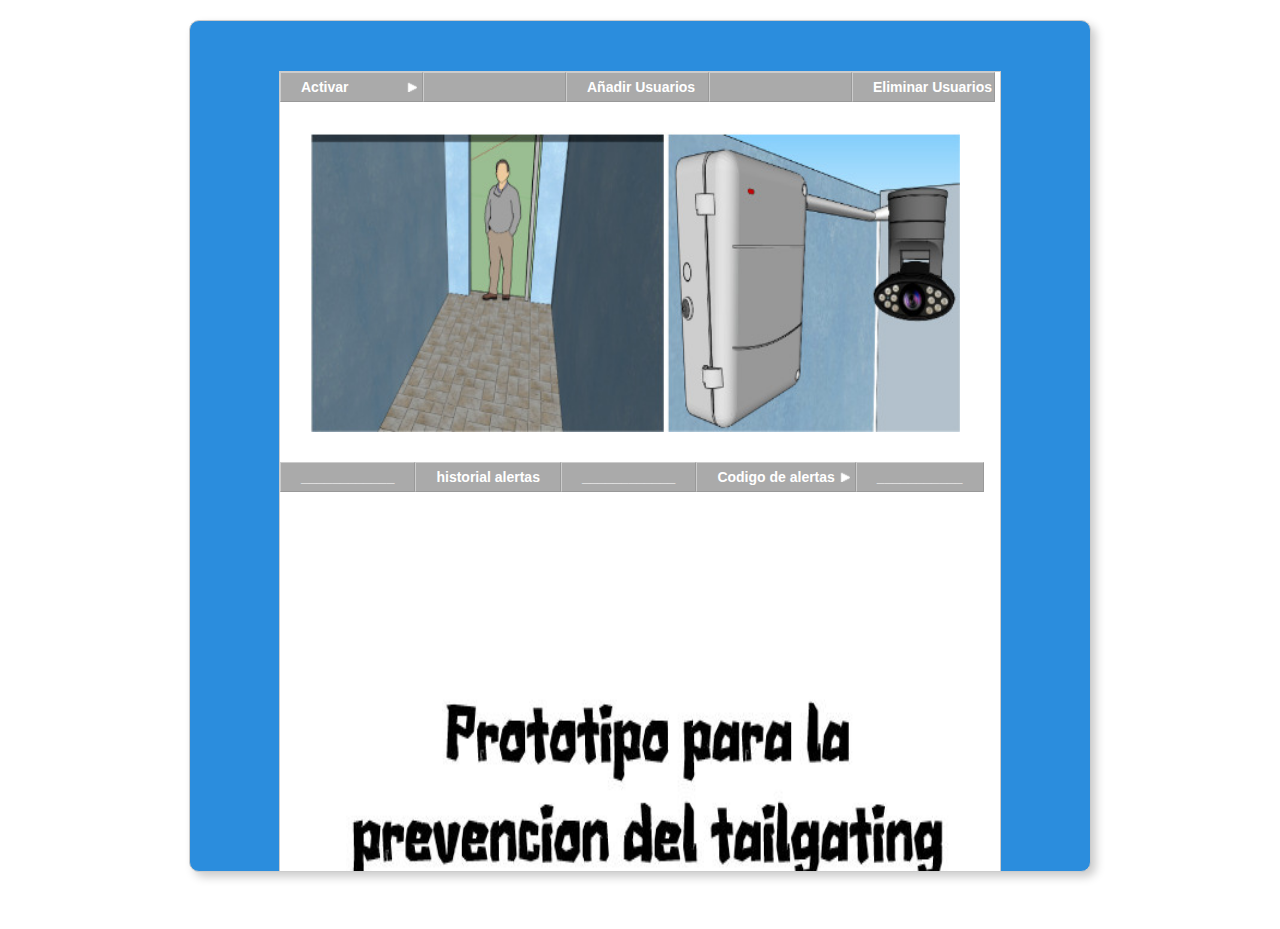
<file: demo/index.html>
<!DOCTYPE html PUBLIC "-//W3C//DTD XHTML 1.0 Transitional//EN" "http://www.w3.org/TR/xhtml1/DTD/xhtml1-transitional.dtd">
<html xmlns="http://www.w3.org/1999/xhtml">

<head>
	<title>Proyecto prevencion tailgating</title> 
    
    


          <!-- Meta tags -->
	<meta http-equiv="Content-Type" content="text/html; charset=utf-8" />
	<meta http-equiv="Content-Style-Type" content="text/css" />  <!-- w3c recomends this meta tag  -->
	<meta http-equiv="Content-Script-Type" content="text/javascript" />  <!-- w3c recomends this meta tag  -->
	<meta name="keywords" content="" />
	<meta name="description" content="" />
	<meta name="copyright" content="" />
	<meta name="author" content="" />
	<meta name="rating" content="general" />
	<meta name="robots" content="all" />
        <!-- Stylesheets -->
	<link rel="stylesheet" href="css/style.css" type="text/css" media="screen, projection" />
	    
    <style> 
    
    #banner {
    background-color: #c00; /* Cambiar a un rojo menos intenso */
    width: 550px;
    height: 300px;
    position: absolute;
    left: 50%; /* Centrar horizontalmente */
    top: 50%; /* Centrar verticalmente */
    transform: translate(-50%, -80%); /* Centrar tanto horizontal como verticalmente */
    font-size: 36px;
    text-align: center;
    padding: 3px 10px;
    border: rgb(13, 13, 14) 5px double;
    border-top-left-radius: 20px;
    border-bottom-right-radius: 20px;
    visibility: hidden;
    } 

    table {
      
    border-collapse: collapse;
    font-size: 28px;
    visibility: hidden;
    text-align: center;
    margin:0 auto;
    
    }
 
    table,th,td {
    border: 1px solid black;
    text-align: center;
    padding: 5px;
    }
 
    th {
    padding: 5px;
    color: #f00;
    } 

    td {

      font-size: 20px;    
    }
    
    </style>
    
    
    
    <!-- Javascripts -->
    <script language="javascript" type="text/javascript" src="js/jquery.js"></script>
    <script language="javascript" type="text/javascript" src="js/nav2.2.js"></script>
    <script language="javascript" type="text/javascript">

    		$(document).ready(function(){
               
                 
               $(".u4").hide();

				$("#JqueryMenu").navPlugin({
                    'itemWidth': 143,
					'itemHeight': 30,
					'navEffect': 'fade',
					'speed': 500

                    });
				$("#JqueryMenu2").navPlugin({
					'itemWidth': 'auto',
					'itemHeight': 30,
					'navEffect': 'fade',
					'speed': 500
				}); 
                
                 fetch('https://jsonplaceholder.typicode.com/users')
                 .then(response => response.json())
                 .then(data => mostrarData(data) ); 
   
                 const mostrarData =(data ) =>{ 
                 console.log(data) ;
                 console.log(data[0].id);
                   
                 alerta = parseInt(data[0].id);    
                 if (alerta == 1) {
                    $("#banner").css('visibility', 'visible');
                    $("#tablaA").css('visibility', 'visible'); 
                    $("#empleado").html(data[0].name);
                    $("#cedula").html(data[0].phone);
                    $("#alerta").html(data[0].id);
                    $("#empleado2").html(data[1].name);
                    $("#cedula2").html(data[1].phone);
                    $("#alerta2").html(data[1].id);
                    $("#empleado3").html(data[2].name);
                    $("#cedula3").html(data[2].phone);
                    $("#alerta3").html(data[2].id);
                 document.getElementById("cerrar").addEventListener("click",cerrar_banner,false);
                 
                 function cerrar_banner(){
                 $("#banner").remove();
                 } 
                } // cierre del if alertas
                 
                $("#historialAlertas").click(function() {
                 
                 var r=1 
                 $(".u4").show();
                
                 for (r=1;r<11;r++) {
                  
                    $("#empleado"+r).html(data[r].name);  
                    $("#cedula"+r).html(data[r].phone); 
                    $("#alerta"+r).html(data[r].id);
                 } // cierre del FOR
                }); // cierre de la funcion anonima de click en historial alertas

                 
                $("#salir").click(function() {  
                    window.close();
                    });  // cierre de la funcion anonima de click en salir

                 } // cierre de la funcion mostrardata

			});
    </script>

</head>

<body> 

    <div id="banner">
      <p>  Alerta en la esclusa peatonal </p>
      <br>
      <br>
     <p id="cerrar">Cerrar</p>     
    </div>

      <div id="wrap">
      <div class="content">

      	   <div id="dropdown">

                <ul id="JqueryMenu">
                    <li><a href="#">Activar</a>
                        <ul>
                            <li><a href="#"> tomar foto </a></li>
                            <li><a href="#"> Detener </a></li>
                            <li id="salir"><a>  Salir </a></li>
                                   
                        </ul></li>
                    <li><a href="#"></a></li>
                    <li id="formularioIn"><a href="formulario_ingreso.html">Añadir Usuarios</a></li>
                    <li><a href="#"></a></li>
                    <li><a href="formulario_eliminar.html">Eliminar Usuarios</a></li>
                    
                </ul>

           </div>  <!-- final menu 1--> 


           <div class=" fotos" > 

            <img src="fotoesclusa.jpeg" height="300px" width="600px" id="imagen1"  >
            

           </div>
           

           
           <div class="dropdown" style="clear:both;margin-top:1px">

                <ul id="JqueryMenu2">
                   
                    <li><a href="#">____________</a>
                    <li id="historialAlertas"><a>historial alertas</a> 
                    <li><a href="#">____________</a>
                    <li><a href="#">Codigo de alertas</a>
                        <ul>
                            <li><a href="#"> 0) ingreso sin ninguna alerta </a></li>
                            <li><a href="#"> 1) presencia de 2 personas en la esclusa </a></li>
                            <li><a href="#"> 2) mas de un ingreso al dia </a></li>
                            <li><a href="#"> 3) mucho tiempo en la esclusa </a></li>
                            <li><a href="#"> 4) ingreso en horario no asignado </a></li>
                                   
                        </ul></li>
                    <li><a href="#">___________</a>
                    
                    
                </ul>

                 <div> 

                    <table id="tablaA">
                        <thead>
                            <tr>
                                <th>Empleado</th>
                                <th>Cedula</th>
                                <th>alerta</th>
                                <th>fecha</th> 
                                <th>Hora</th>
                                
                            </tr>
                        </thead>
                        <tbody>
                            <tr>
                                <td id="empleado1">Carlos peña</td>
                                <td id="cedula1">1021456789</td>
                                <td id="alerta1">3</td>
                                <td id="fecha1">8-10-22</td>
                                <td id="hora1">4:10pm</td>
                            </tr>
                            <tr>
                                <td id="empleado2">Carlos peña</td>
                                <td id="cedula2">1021456789</td>
                                <td id="alerta2">3</td>
                                <td id="fecha2">8-10-22</td>
                                <td id="hora2">4:10pm</td>
                            </tr>
                            <tr class="u4">
                                <td id="empleado3">Carlos peña</td>
                                <td id="cedula3">1021456789</td>
                                <td id="alerta3">3</td>
                                <td id="fecha3">8-10-22</td>
                                <td id="hora3">4:10pm</td>
                            </tr>
                            <tr class="u4" >
                                <td id="empleado4"></td>
                                <td id="cedula4"></td>
                                <td id="alerta4"></td>
                                <td id="fecha4"></td>
                                <td id="hora4"></td>
                            </tr>
                            <tr class="u4">
                                <td id="empleado5"></td>
                                <td id="cedula5"></td>
                                <td id="alerta5"></td>
                                <td id="fecha5"></td>
                                <td id="hora5"></td>
                            </tr>
                            <tr class="u4">
                                <td id="empleado6"></td>
                                <td id="cedula6"></td>
                                <td id="alerta6"></td>
                                <td id="fecha6"></td>
                                <td id="hora6"></td>
                            </tr>
                            <tr class="u4">
                                <td id="empleado7"></td>
                                <td id="cedula7"></td>
                                <td id="alerta7"></td>
                                <td id="fecha7"></td>
                                <td id="hora7"></td>
                            </tr>
                            <tr class="u4">
                                <td id="empleado8"></td>
                                <td id="cedula8"></td>
                                <td id="alerta8"></td>
                                <td id="fecha8"></td>
                                <td id="hora8"></td>
                            </tr>
                            <tr class="u4">
                                <td id="empleado9"></td>
                                <td id="cedula9"></td>
                                <td id="alerta9"></td>
                                <td id="fecha9"></td>
                                <td id="hora9"></td>
                            </tr>
                            <tr class="u4">
                                <td id="empleado10"></td>
                                <td id="cedula10"></td>
                                <td id="alerta10"></td>
                                <td id="fecha10"></td>
                                <td id="hora10"></td>
                            </tr>

                        </tbody>
                        
                    </table>
                    <img src="titulo.JPG" height="300px" width="600px" id="imagen2"  >
                 </div>
                <!-- <img src="titulo.JPG" height="300px" width="600px" id="imagen2"  > -->
           </div>  <!-- final menu 2 -->  

      </div>  <!-- imagen alerta  -->  
      
     

      </div>  <!-- cierre de imagen alerta-->  
      </div>  <!-- end of content -->
      </div>  <!-- end of wrap div -->
      
</body>
</html>
</file>
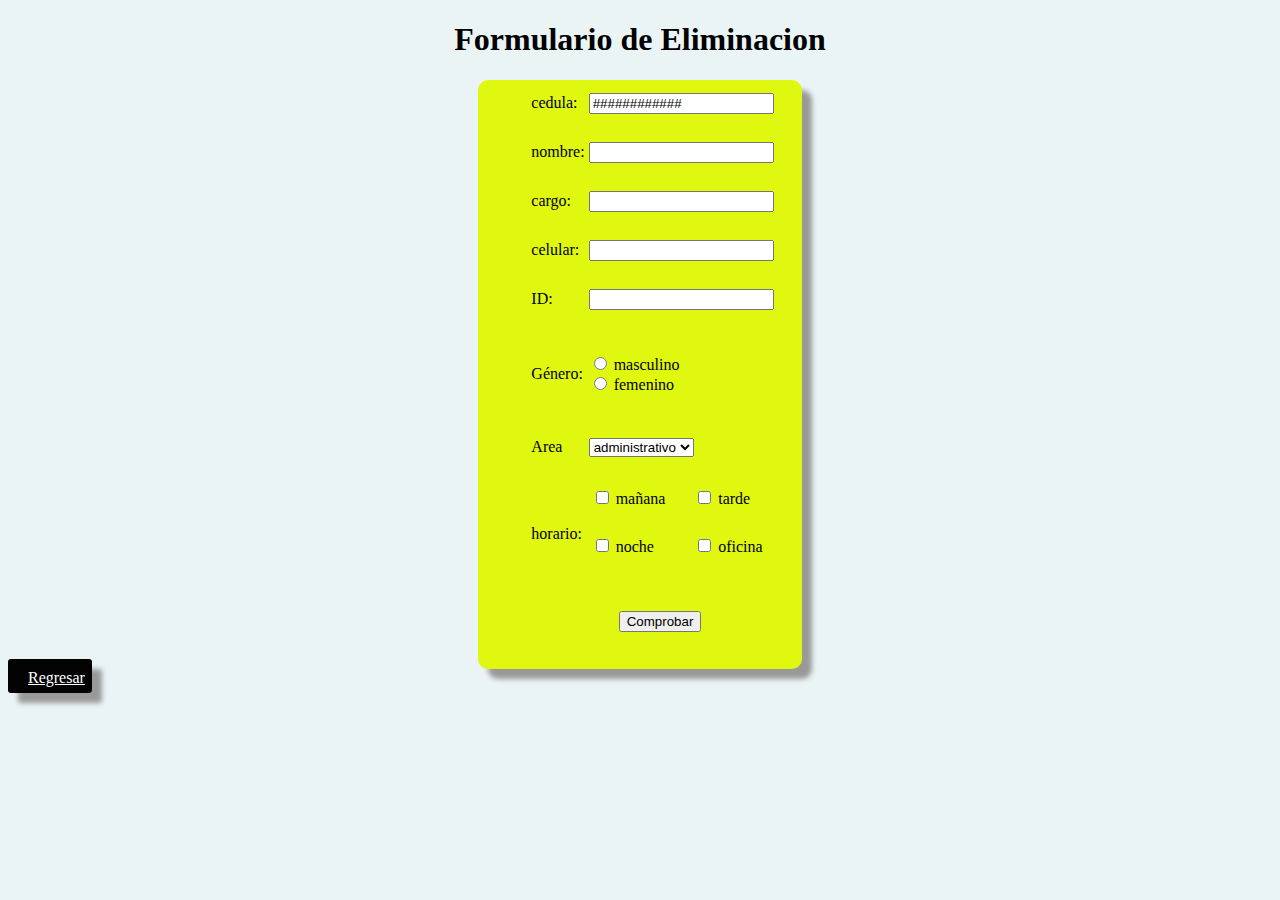
<file: demo/formulario_eliminar.html>
<!doctype html>
<html>
<head>
<meta charset="utf-8">
<title>Formulario Eliminacion</title>
<style>

body{
	background-color:rgb(234, 244, 245);
}

#principal{
	
	padding:10px 10px 10px 50px;
	background-color:rgb(224, 247, 16);	
	box-shadow: 10px 10px 5px 0px #999999;
	border-radius: 10px;
}

td{
	padding-bottom:25px;
}
h1{
	text-align:center;
}


a {

  text-align:center;
  color: #fff;
  font-size: medium;
  left: 5px;
  padding:10px 7px 7px 20px;
	background-color:rgb(3, 3, 3);	
	box-shadow: 10px 10px 5px 0px #999999;
	border-radius: 3px;
  
}

</style>
<script src="jquery-3.6.0.min.js"></script>

<script>

	$(document).ready(function() {
		
	});
</script>
</head>

<body>
<h1>Formulario de Eliminacion</h1>


<div id="contenedor">
<form id="form_datos">
  <table width="20%" border="0" align="center" id="principal">
    <tr>
      <td>cedula:</td>
      <td><label for="nombre"></label>
        <input type="text" name="cedula" id="cedula" value="############"></td>
    </tr>
    <tr>
      <td>nombre:</td>
      <td><input type="text" name="nombre" id="nombre"></td>
    </tr>
    <tr>
      <td>cargo:</td>
      <td><input type="text" name="Cargo" id="cargo"></td>
    </tr>
    <tr>
      <td>celular:</td>
      <td><input type="text" name="Celular" id="celular"></td>
    </tr>
    <tr>
      <td>ID:</td>
      <td><input type="text" name="ID" id="ID"></td>
    </tr>
    <tr>
      <td>Género:</td>
      <td><p>
        <label>
          <input type="radio" name="genero" value="Masculino" id="masculino">
          masculino</label>
        <br>
        <label>
          <input type="radio" name="genero" value="Femenino" id="femenino">
          femenino</label>
        <br>
      </p></td>
    </tr>
    <tr>
      <td><Area></Area>Area</td>
      <td><label for="Area"></label>
        <select name="Area" id="Area">
          <option>administrativo</option>
          <option>comercial</option>
          <option>Contabilidad</option>
          <option>recursosH</option>
          <option>Opeario</option>
          <option>Otro</option>
        </select></td>
    </tr>
    <tr>
      <td>horario:</td>
      <td><table width="200">
        <tr>
          <td><label>
            <input type="checkbox" name="mañana" value="mañana" id="mañana">
            mañana</label></td>
          <td><label>
            <input type="checkbox" name="tarde" value="tarde" id="tarde">
            tarde</label></td>
        </tr>
        <tr>
          <td><label>
            <input type="checkbox" name="noche" value="noche" id="noche">
            noche</label></td>
          <td><label>
            <input type="checkbox" name="oficina" value="oficina" id="oficina">
            oficina</label></td>
        </tr>
        
       
      </table></td>
    </tr>
    <tr>
    <td colspan="2" align="center"><input type="button" value="Comprobar" id="comprobar"></td>

    
   
    </tr>
  </table>
  </form>
</div>
<a href="index.html"> Regresar </a>
</body>
</html>
</file>
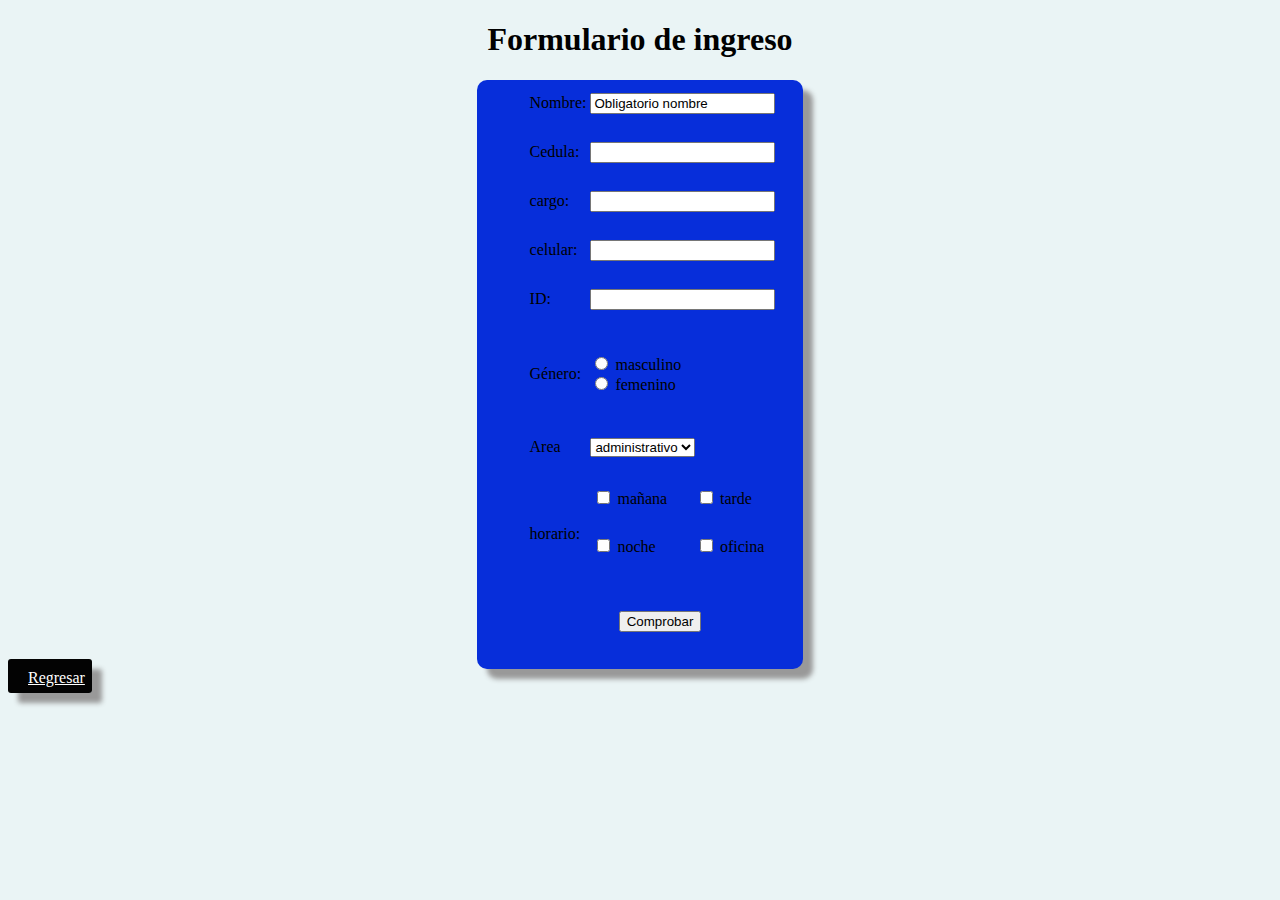
<file: demo/formulario_ingreso.html>
<!doctype html>
<html>
<head>
<meta charset="utf-8">
<title>Formularios I</title>
<style>

body{
	background-color:rgb(234, 244, 245);
}

#principal{
	
	padding:10px 10px 10px 50px;
	background-color:rgb(7, 46, 218);	
	box-shadow: 10px 10px 5px 0px #999999;
	border-radius: 10px;
}

td{
	padding-bottom:25px;
}
h1{
	text-align:center;
}


a {

  text-align:center;
  color: #fff;
  font-size: medium;
  left: 5px;
  padding:10px 7px 7px 20px;
	background-color:rgb(3, 3, 3);	
	box-shadow: 10px 10px 5px 0px #999999;
	border-radius: 3px;
  
}

</style>
<script src="jquery-3.6.0.min.js"></script>

<script>

	$(document).ready(function() {
		
	});
</script>
</head>

<body>
<h1>Formulario de ingreso</h1>


<div id="contenedor">
<form id="form_datos">
  <table width="20%" border="0" align="center" id="principal">
    <tr>
      <td>Nombre:</td>
      <td><label for="nombre"></label>
        <input type="text" name="nombre" id="nombre" value="Obligatorio nombre"></td>
    </tr>
    <tr>
      <td>Cedula:</td>
      <td><input type="text" cedula="cedula" id="cedula"></td>
    </tr>
    <tr>
      <td>cargo:</td>
      <td><input type="text" name="Cargo" id="cargo"></td>
    </tr>
    <tr>
      <td>celular:</td>
      <td><input type="text" name="Celular" id="celular"></td>
    </tr>
    <tr>
      <td>ID:</td>
      <td><input type="text" name="ID" id="ID"></td>
    </tr>
    <tr>
      <td>Género:</td>
      <td><p>
        <label>
          <input type="radio" name="genero" value="Masculino" id="masculino">
          masculino</label>
        <br>
        <label>
          <input type="radio" name="genero" value="Femenino" id="femenino">
          femenino</label>
        <br>
      </p></td>
    </tr>
    <tr>
      <td><Area></Area>Area</td>
      <td><label for="Area"></label>
        <select name="Area" id="Area">
          <option>administrativo</option>
          <option>comercial</option>
          <option>Contabilidad</option>
          <option>recursosH</option>
          <option>Opeario</option>
          <option>Otro</option>
        </select></td>
    </tr>
    <tr>
      <td>horario:</td>
      <td><table width="200">
        <tr>
          <td><label>
            <input type="checkbox" name="mañana" value="mañana" id="mañana">
            mañana</label></td>
          <td><label>
            <input type="checkbox" name="tarde" value="tarde" id="tarde">
            tarde</label></td>
        </tr>
        <tr>
          <td><label>
            <input type="checkbox" name="noche" value="noche" id="noche">
            noche</label></td>
          <td><label>
            <input type="checkbox" name="oficina" value="oficina" id="oficina">
            oficina</label></td>
        </tr>
        
       
      </table></td>
    </tr>
    <tr>
    <td colspan="2" align="center"><input type="button" value="Comprobar" id="comprobar"></td>

    
   
    </tr>
  </table>
  </form>
</div>
<a href="index.html"> Regresar </a>
</body>
</html>
</file>
<file: demo/css/style.css>
/* Reset Styles */
html,body,div,span,applet,object,iframe,h1,h2,h3,h4,h5,h6,p,blockquote,pre,a,abbr,acronym,address,big,cite,code,del,dfn,em,font,img,ins,kbd,q,s,samp,small,strike,strong,sub,sup,tt,var,b,u,i,center,dl,dt,dd,ol,ul,li,fieldset,form,hr,label,legend,table,caption,tbody,tfoot,thead,tr,th,td {margin:0;padding:0;border:0;outline:0;font-weight:inherit;font-size:100%;font-family:inherit;vertical-align:baseline}
html {height:100%}
body {min-height:101%;line-height:1;color:black;background:white;font:62.5%/1.4 Arial,Helvetica,sans-serif}
h1,h2,h3,h4,h5,h6 {font-weight:bold}
:focus {outline:0}
ol,ul {list-style:none}
table {border-collapse:separate;border-spacing:0/* tables still need cellspacing="0" */}
caption,th,td {text-align:left; font-weight:normal}
blockquote:before,blockquote:after,q:before,q:after {content:""}
blockquote,q {quotes:"" ""}
option,select {min-width:1.5em}
ins {text-decoration:none}
del {text-decoration:line-through}
img,a img {border:0}

#wrap { width:900px;margin:20px auto;background:rgb(43, 141, 221);padding:50px 0;overflow:hidden;border:1px solid #ccc;height:750px;-moz-border-radius:10px;-webkit-border-radius:10px;-moz-box-shadow:5px 5px 10px #ccc;-webkit-box-shadow:5px 5px 10px #ccc}
.content { width:720px;margin:0 auto;overflow:hidden;background:#fff;border:1px solid #ccc;padding-bottom:300px}
.stack > a {background:url(arrow.png) right 9px no-repeat;position:relative;}
.toprow > ul {margin-top:30px;}

li {background:#aaa;position:relative;float:left;display:block;white-space:nowrap}
li li {}
li ul {position:absolute;display:block;top:0;width:0;left:0;margin-left:0;height:0;}
a {background:transparent;line-height:28px;padding:0 20px;font-size:14px;color:#fff !important;text-decoration:none;font-weight:bold;display:block;height:auto;width:auto;border-top:1px solid #ccc;border-left:1px solid #ccc;border-right:1px solid #999;border-bottom:1px solid #999;height:28px;width:auto;}
a:hover {border-top:1px solid #999;border-left:1px solid #999;border-right:1px solid #ccc;border-bottom:1px solid #ccc;background: #555;}

#imagen1 { float: left; margin : 30px;  width: 650px; height: 300px; font-size: 36px; }
#imagen2 { float: left; margin : 40px;  width: 650px; height: 300px; font-size: 36px; }
</file>
